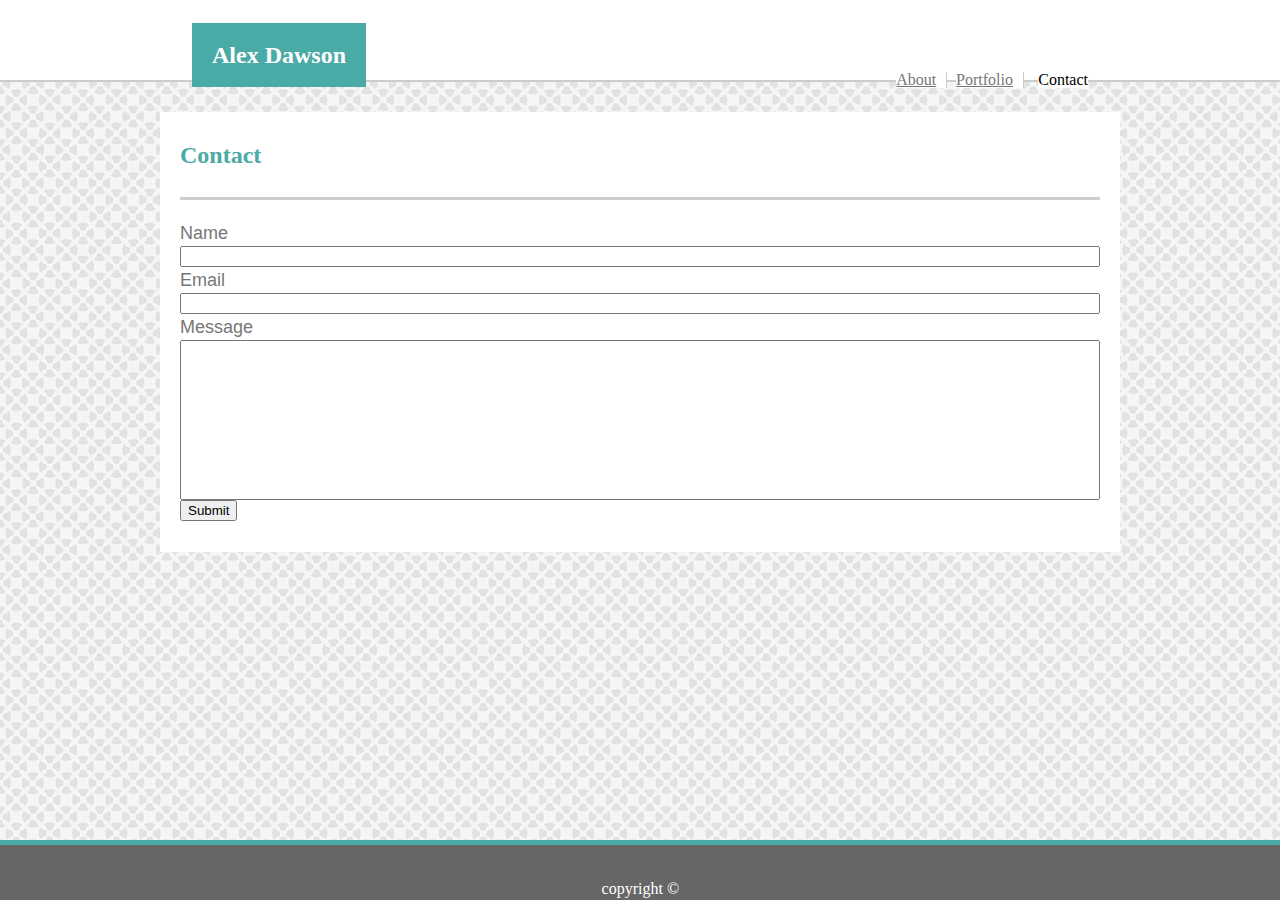
<file: contact.html>
<DOCTYPE html>
<html>
    <head>
        <title>Contact</title>
        <link href= "assets/css/reset.css"  rel="stylesheet">
        <link href= "assets/css/style.css"  type="text/css" rel="stylesheet">
    
    </head>

    <body>
        <section class='background'>
            <div class="header  col-lg-12 col-m-12 col-s-12 col-xs-12">
                <div class="name">
                    <h1>Alex Dawson</h1>
                </div>
                <div class="contact">
                    <p>Contact</p>
                </div>
                <div class="portfolio">
                    <a href="portfolio.html">Portfolio</a>
                </div>
                <div class="about">
                    <a href="index.html">About</a>
                </div>
            </div>

            <section class="body">
                <div id="aboutme" class= "col-lg-8 col-m-12 col-s-12 col-xs-12">
                    <h1>Contact</h1>
                </div>
                    <p>Name</p>
                    <form action="submit contact info">
                    <input type="text" class="bar col-lg-12 col-m-12 col-s-12 col-xs-12">
                    <p>Email</p>
                    <input type="text" class="bar col-lg-12 col-m-12 col-s-12 col-xs-12">
                    <p>Message</p>
                    <input type="text" class="box col-lg-12 col-m-12 col-s-12 col-xs-12">
                    </br>
                    <button type="submit">Submit</button>
                    </form>         
            </section>
            <div class="footer">
                    <div class="copyright">
                    <p>copyright &copy;</p>
                    </div>
                </div>

        </section>
    </body>
</html>
</file>
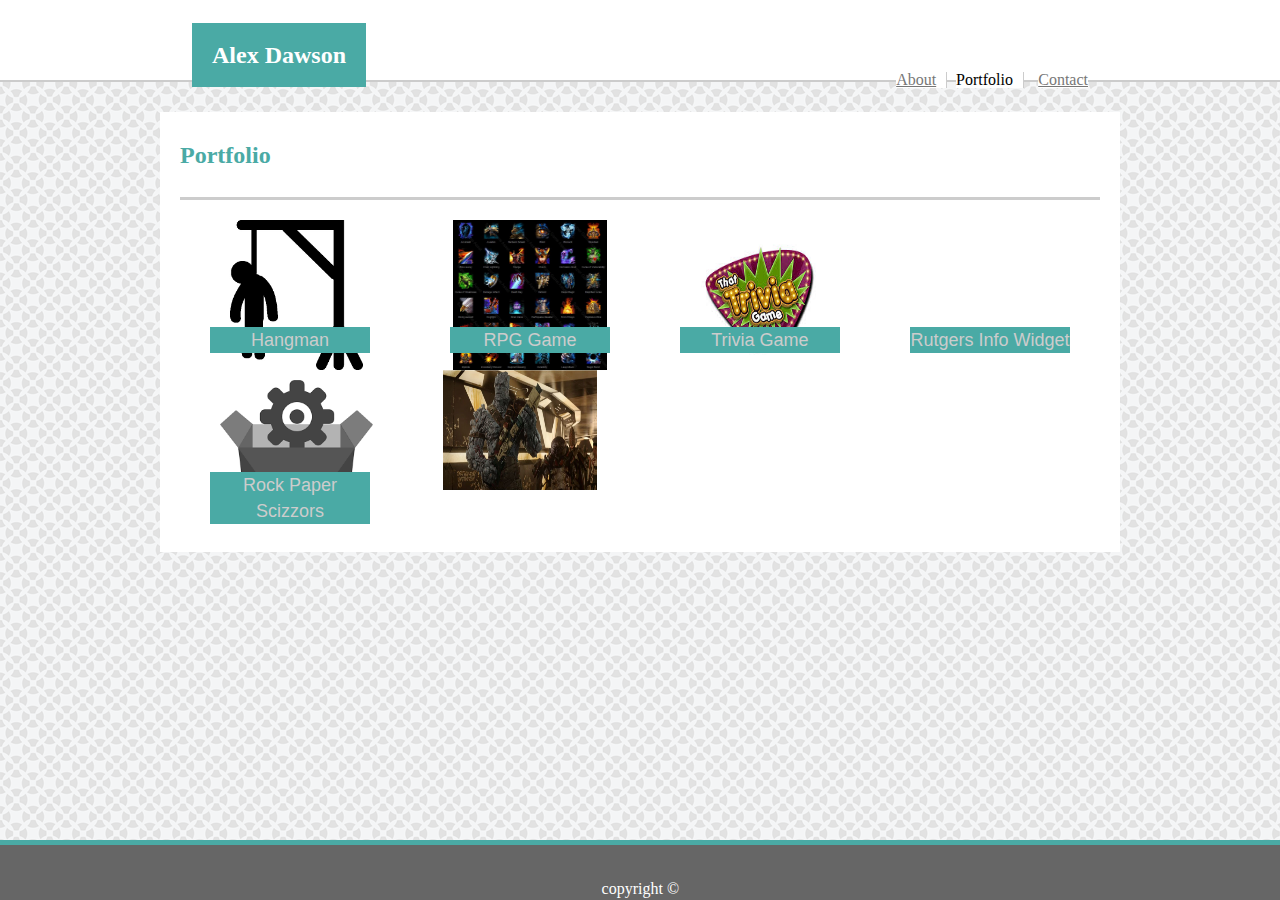
<file: portfolio.html>
<DOCTYPE html>
    <html>
        <head>
            <title>Alex Dawson</title>
            <link href= "assets/css/reset.css"  rel="stylesheet">
            <link href= "assets/css/style.css"  type="text/css" rel="stylesheet">
          
        </head>
        <body>
            <section class='background'>
                <div class="header  col-lg-12 col-m-12 col-s-12 col-xs-12">
                    <div class="name">
                        <h1>Alex Dawson</h1>
                    </div>
                    <div class="contact">
                        <a href="contact.html">Contact</a>
                    </div>
                    <div class="portfolio">
                        <p>Portfolio</p>
                    </div>
                    <div class="about">
                        <a href="index.html">About</a>
                    </div>
                </div>

                <section class="body">
                    <div id="aboutme">
                        <h1>Portfolio</h1>
                    </div>
                    <img src="assets/images/hangman.jpg" class="portfolio_img1 col-lg-2 col-m-12 col-s-12 col-xs-12">
                    <img src="assets/images/rpg.jpg" class="portfolio_img2 col-lg-2 col-m-12 col-s-12 col-xs-12">
                    <img src="assets/images/trivia.jpg" class="portfolio_img3 col-lg-2 col-m-12 col-s-12 col-xs-12">
                </br>
                    <img src="assets/images/widget.png" class="portfolio_img4 col-lg-2 col-m-12 col-s-12 col-xs-12">
                    <img src="assets/images/rps.jpg" class="portfolio_img5 col-lg-2 col-m-12 col-s-12 col-xs-12">
                    <div class="hangman col-lg-2 col-m-12 col-s-12 col-xs-12">
                        <p>Hangman</p>
                    </div>
                    <div class="rpg col-lg-2 col-m-12 col-s-12 col-xs-12">
                        <p>RPG Game</p>
                    </div>
                    <div class="trivia col-lg-2 col-m-12 col-s-12 col-xs-12">
                        <p>Trivia Game</p>
                    </div>
                    <div class="widget col-lg-2 col-m-12 col-s-12 col-xs-12">
                        <p>Rutgers Info Widget</p>
                    </div>
                    <div class="rps col-lg-2 col-m-12 col-s-12 col-xs-12">
                        <p>Rock Paper Scizzors</p>
                    </div>
                </section>

                <div class="footer">
                    <div class="copyright">
                    <p>copyright &copy;</p>
                    </div>
                </div>
            </section>
        </body>
</file>
<file: assets/css/style.css>
.background {
    background-image: url(../images/circles-dark.png);
    height: 100%;
}
.header {
    float: left;
    width: 100%;
    height: 80px;
    background-color: #ffffff;
    border-style: solid;
    border-bottom-width: 2px;
    border-bottom-color: #cccccc;
    position: static; 

}
.name{
    background-color: #4aaaa5;
    color: white;
    float: left;
    padding: 20px;
    font-size: 24px;
    font-weight: bold;
    font-family: Georgia, 'Times New Roman', Times, serif;
    top: 2.5%;
    left: 15%;
    position: absolute;
    clear: both;
    overflow: auto;
    
    }
    .about {
       
        background-color: #ffffff;
        float: right;
        color: #777777;
        position: absolute;
        top: 8%;
        padding-right: 10px;
        right: 26%;
        border-style: solid;
        border-right-width: 1px;
        border-right-color: #cccccc;
         
    }
    .contact {
        position: absolute;
        top: 8%;
        right: 15%;
        background-color: #ffffff;
        float: right;
         
    }
    .portfolio {
        position: absolute;
        top: 8%;
        right: 20%;
        background-color: #ffffff;
        float: right; 
        padding-right: 10px;
        border-style: solid;
        border-right-width: 1px;
        border-right-color: #cccccc;
    }
.body {
    position: relative;
    top: 30px;
    clear: both;
    overflow: auto;
    height: 400px;
    background-color: #ffffff;
    color: #777777;
    width: 920px;
    margin: 0 auto 0 auto;
    font-family: Arial, Helvetica, sans-serif;
    font-size: 18px;
    line-height: 26px;
    padding: 20px;
}
 #aboutme {
color: #4aaaa5;
font-size: 24px;
font-family: Georgia, 'Times New Roman', Times, serif;
font-weight: bolder;
border-bottom-style: solid;
border-bottom-width: 3px;
border-bottom-color: #cccccc; 
width: 920px;
height: 55px;
margin-bottom: 20px;
padding-top: 10px;


}

#image {
    float: left;
    margin-right: 10px;
    height: 175px;
    
}
.footer {
    position: fixed;
    bottom: 0;
    height: 55px;
    background-color: #666666;
    width: 100%;
    text-align: center;
    border-top-style: solid;
    border-top-color: #4aaaa5;
    border-top-width: 5px;
    clear: both;
    overflow: auto;
    
}
.copyright {
    position: absolute;
    bottom: 3px;
    left: 47%;
    color: white;
}
a {
    color: #777777;
}
.bar {
    width: 920px;
}
.box {
    width: 920px;
    height: 160px;
}
.portfolio_img1 {
    height: 150px;
    width: 150px;
     float: left;
     margin: 0px 40px 0px 40px;
}
.portfolio_img2 {
    height: 150px;
    width: 150px;
    float: left;
    margin: 0px 40px 0px 40px;
   
}
.portfolio_img3 {
    height: 150px;
    width: 150px;
    float: left;
    margin: 0px 40px 0px 40px;
}
.portfolio_img4 {
    height: 150px;
    width: 150px;
    float: left;
    margin: 0px 40px 0px 40px;
}
.portfolio_img5 {
    height: 120px;
    width: 170px;
    float: left;
    margin: 0px 40px 0px 30px;
}
.hangman {
background-color: #4aaaa5;
color: #cccccc;
width: 160px;
position: absolute;
left: 50px;
top: 215px;
text-align: center;
}
.rpg {
    background-color: #4aaaa5;
    color: #cccccc;
    width: 150px;
    position: absolute;
    text-align: center;
    left: 290px;
    top: 215px;
}
.trivia {
    background-color: #4aaaa5;
    color: #cccccc;
    width: 150px;
    position: absolute;
    text-align: center;
    left: 520px;
    top: 215px;
}
.widget {
    background-color: #4aaaa5;
    color: #cccccc;
    width: 150px;
    position: absolute;
    text-align: center;
    left: 750px;
    top: 215px;
}
.rps {
    background-color: #4aaaa5;
    color: #cccccc;
    width: 170px;
    position: absolute;
    text-align: center;
    left: 50px;
    top: 360px;
}
@media only screen and (min-width: 0px) {
    .col-xs-1 {width: 8.33%;}
    .col-xs-2 {width: 16.66%;}
    .col-xs-3 {width: 25%;}
    .col-xs-4 {width: 33.33%;}
    .col-xs-5 {width: 41.66%;}
    .col-xs-6 {width: 50%;}
    .col-xs-7 {width: 58.33%;}
    .col-xs-8 {width: 66.66%;}
    .col-xs-9 {width: 75%;}
    .col-xs-10 {width: 83.33%;}
    .col-xs-11 {width: 91.66%;}
    .col-xs-12 {width: 100%;}
}

@media only screen and (min-width: 640px) {
    .col-s-1 {width: 8.33%;}
    .col-s-2 {width: 16.66%;}
    .col-s-3 {width: 25%;}
    .col-s-4 {width: 33.33%;}
    .col-s-5 {width: 41.66%;}
    .col-s-6 {width: 50%;}
    .col-s-7 {width: 58.33%;}
    .col-s-8 {width: 66.66%;}
    .col-s-9 {width: 75%;}
    .col-s-10 {width: 83.33%;}
    .col-s-11 {width: 91.66%;}
    .col-s-12 {width: 100%;}
}
@media only screen and (min-width: 768px) {
    .col-m-1 {width: 8.33%;}
    .col-m-2 {width: 16.66%;}
    .col-m-3 {width: 25%;}
    .col-m-4 {width: 33.33%;}
    .col-m-5 {width: 41.66%;}
    .col-m-6 {width: 50%;}
    .col-m-7 {width: 58.33%;}
    .col-m-8 {width: 66.66%;}
    .col-m-9 {width: 75%;}
    .col-m-10 {width: 83.33%;}
    .col-m-11 {width: 91.66%;}
    .col-m-12 {width: 100%;}
}
@media only screen and (min-width: 980px) {
    .col-lg-1 {width: 8.33%;}
    .col-lg-2 {width: 16.66%;}
    .col-lg-3 {width: 25%;}
    .col-lg-4 {width: 33.33%;}
    .col-lg-5 {width: 41.66%;}
    .col-lg-6 {width: 50%;}
    .col-lg-7 {width: 58.33%;}
    .col-lg-8 {width: 66.66%;}
    .col-lg-9 {width: 75%;}
    .col-lg-10 {width: 83.33%;}
    .col-lg-11 {width: 91.66%;}
    .col-lg-12 {width: 100%;}
}
</file>
